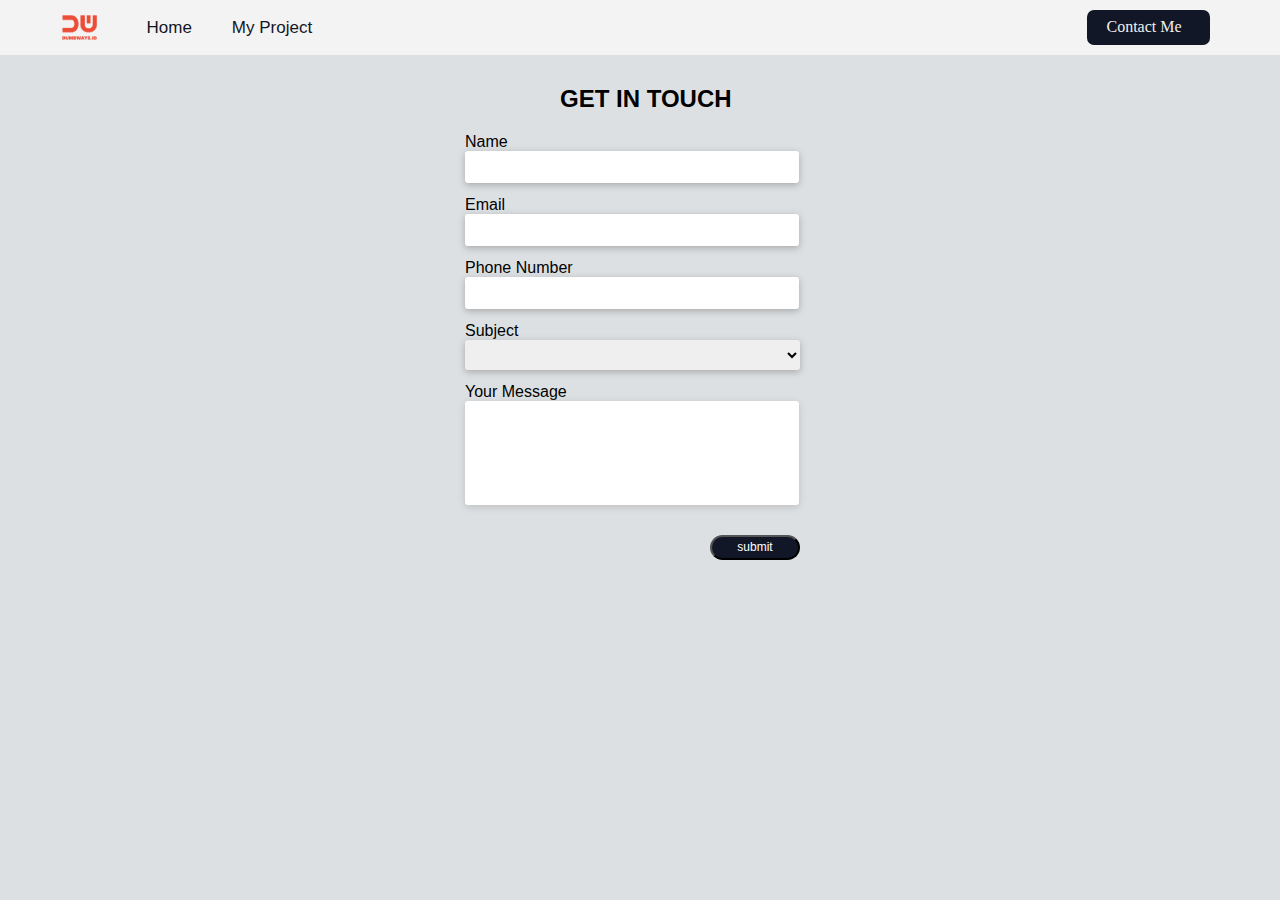
<file: day-2/contactme.html>
<!DOCTYPE html>
<html lang="en">

<head>
    <meta charset="UTF-8">
    <meta name="viewport" content="width=device-width, initial-scale=1.0">
    <title>Contact Me!</title>
</head>
<link rel="stylesheet" href="./assets/css/style.css">

<body>

    <nav>
        <div class="left">
            <img src="./assets/photo/logo.png" alt="">
            <ul>
                <li class="li1">
                    <a href="index.html">Home</a>
                </li>
                <li class="li2">
                    <a href="contactme.html">My Project</a>
                </li>
            </ul>
        </div>

        <div class="right">
            <div>
                <a href="../day-1/index.html" target="_blank">Contact Me</a>
            </div>
        </div>
    </nav>

    <div class="main">
        <div class="body">
            <h2>GET IN TOUCH</h2>

            <div class="form">
                <form action="">
                    <div class="">
                        <label for="name">Name</label><br>
                        <input id="name" type="text">
                    </div>
                    <div class="">
                        <label for="email">Email</label><br>
                        <input id="email" type="text">
                    </div>
                    <div class="">
                        <label for="phone">Phone Number</label><br>
                        <input id="phone" type="text">
                    </div>
                    <div>
                        <label>Subject</label><br>
                        <select>
                            <option hidden></option>
                            <option>Frontend Developer</option>
                            <option>Backend Developer</option>
                            <option>Fullstack Developer</option>
                        </select>
                    </div>
                    <div>
                        <label for="">Your Message</label><br>
                        <textarea name="" id="" cols="30" rows="10"></textarea>
                    </div>
                    <div class="button">
                        <button>submit</button>
                    </div>
                </form>
            </div>
        </div>
    </div>


</body>

</html>
</file>
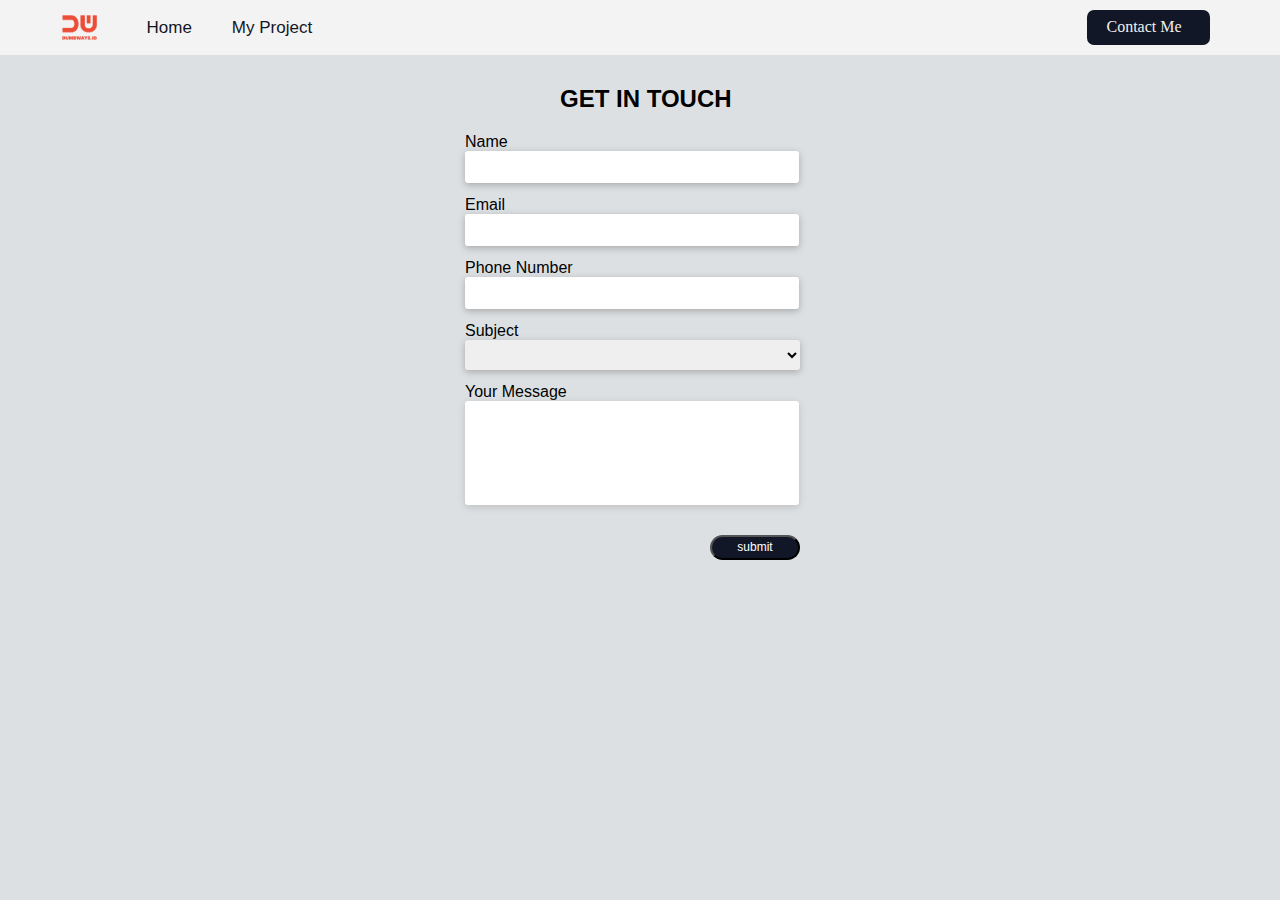
<file: day-3/contactme.html>
<!DOCTYPE html>
<html lang="en">

<head>
    <meta charset="UTF-8">
    <meta name="viewport" content="width=device-width, initial-scale=1.0">
    <title>Contact Me!</title>
</head>
<link rel="stylesheet" href="./assets/css/style.css">

<body>

    <nav>
        <div class="left">
            <img src="./assets/photo/logo.png" alt="">
            <ul>
                <li class="li1">
                    <a href="index.html">Home</a>
                </li>
                <li class="li2">
                    <a href="contactme.html">My Project</a>
                </li>
            </ul>
        </div>

        <div class="right">
            <div>
                <a href="../day-1/index.html" target="_blank">Contact Me</a>
            </div>
        </div>
    </nav>

    <div class="main">
        <div class="body">
            <h2>GET IN TOUCH</h2>

            <div class="form">
                <form action="">
                    <div class="">
                        <label for="name">Name</label><br>
                        <input id="name" type="text">
                    </div>
                    <div class="">
                        <label for="email">Email</label><br>
                        <input id="email" type="text">
                    </div>
                    <div class="">
                        <label for="phone">Phone Number</label><br>
                        <input id="phone" type="text">
                    </div>
                    <div>
                        <label>Subject</label><br>
                        <select id="subject">
                            <option hidden></option>
                            <option>Frontend Developer</option>
                            <option>Backend Developer</option>
                            <option>Fullstack Developer</option>
                        </select>
                    </div>
                    <div>
                        <label for="">Your Message</label><br>
                        <textarea name="" id="message" cols="30" rows="10"></textarea>
                    </div>
                    <div class="button">
                        <button type="button" onclick="getData()">submit</button>
                    </div>
                </form>
            </div>
        </div>
    </div>

<script src="./assets/js/script.js"></script>
</body>

</html>
</file>
<file: day-2/assets/css/style.css>
body{
    margin: 0;
    padding: 0;
    background-color: rgb(220,224,227);
}

.bordered{
    border: 1px solid black;
}

nav{
    background-color: rgb(244,243,243);
    height: 55px;
    width: 100%;
    display: flex;
    justify-content: space-around;
}

ul{
    display: flex;
}

li{
    margin-right: 20px;
}

li a{
    color: rgb(17,23,39);
    font-family: 'Gill Sans', 'Gill Sans MT', Calibri, 'Trebuchet MS', sans-serif;
    font-size: 17px;
}

img{
    width: 35px;
    height: 25px;
}

.li1{
    margin-right: 40px;
    margin-left: 10px;
}

.left{
    width: 30%;
    display: flex;
    align-items: center;
    margin-left: -9px;
    margin-right: 500px;
}

.right{
    display: flex;
    align-items: center;
}

.right div{
    background-color: rgb(17,23,39);
    width: 123px;
    height: 35px;
    border-radius: 7px;
}

.right div a{
    text-decoration: none;
    color: rgb(240,240,240);
    line-height: 33px;
    margin-left: 20px;
}

nav .left ul li a {
    text-decoration: none;
}

ul{
    list-style: none;
}

.main{
    display: flex;
    justify-content: center;
    width: 100%;
    height: 800px;
}

.body{
    margin-top: 10px;
    width: 500px;
    height: 600px;
}

h2{
    font-family: 'Segoe UI', Tahoma, Geneva, Verdana, sans-serif;
    margin-left: 170px;
}

.form{
    width: 350px;
    margin-left: 75px;
}

.form form div{
    margin-bottom: 13px;
}

label{
    font-family: 'Franklin Gothic Medium', 'Arial Narrow', Arial, sans-serif;
    font-weight: 500;
}

input{
    border: 0;
    border-radius: 3px;
    width: 330px;
    height: 30px;
    box-shadow: 0px 2px 7px rgb(167, 167, 167) ;
}

select{
    width: 335px;
    height: 30px;
    border: 0;
    border-radius: 3px;
    box-shadow: 0px 2px 7px rgb(167, 167, 167) ;
}

textarea{
    border-radius: 3px;
    border: 0;
    resize: none;
    width: 330px;
    height: 100px;
    box-shadow: 0px 2px 7px rgb(190, 190, 190) ;

}

.form form div button{
    margin-left: 245px;
    background-color: rgb(17,23,39);
    color: white;
    border-radius: 30px;
    width: 90px;
    height: 25px;
    font-size: 12px;
    margin-top: 13px;
}
</file>
<file: day-3/assets/css/style.css>
body{
    margin: 0;
    padding: 0;
    background-color: rgb(220,224,227);
}

.bordered{
    border: 1px solid black;
}

nav{
    background-color: rgb(244,243,243);
    height: 55px;
    width: 100%;
    display: flex;
    justify-content: space-around;
}

ul{
    display: flex;
}

li{
    margin-right: 20px;
}

li a{
    color: rgb(17,23,39);
    font-family: 'Gill Sans', 'Gill Sans MT', Calibri, 'Trebuchet MS', sans-serif;
    font-size: 17px;
}

img{
    width: 35px;
    height: 25px;
}

.li1{
    margin-right: 40px;
    margin-left: 10px;
}

.left{
    width: 30%;
    display: flex;
    align-items: center;
    margin-left: -9px;
    margin-right: 500px;
}

.right{
    display: flex;
    align-items: center;
}

.right div{
    background-color: rgb(17,23,39);
    width: 123px;
    height: 35px;
    border-radius: 7px;
}

.right div a{
    text-decoration: none;
    color: rgb(240,240,240);
    line-height: 33px;
    margin-left: 20px;
}

nav .left ul li a {
    text-decoration: none;
}

ul{
    list-style: none;
}

.main{
    display: flex;
    justify-content: center;
    width: 100%;
    height: 800px;
}

.body{
    margin-top: 10px;
    width: 500px;
    height: 600px;
}

h2{
    font-family: 'Segoe UI', Tahoma, Geneva, Verdana, sans-serif;
    margin-left: 170px;
}

.form{
    width: 350px;
    margin-left: 75px;
}

.form form div{
    margin-bottom: 13px;
}

label{
    font-family: 'Franklin Gothic Medium', 'Arial Narrow', Arial, sans-serif;
    font-weight: 500;
}

input{
    border: 0;
    border-radius: 3px;
    width: 330px;
    height: 30px;
    box-shadow: 0px 2px 7px rgb(167, 167, 167) ;
}

select{
    width: 335px;
    height: 30px;
    border: 0;
    border-radius: 3px;
    box-shadow: 0px 2px 7px rgb(167, 167, 167) ;
}

textarea{
    border-radius: 3px;
    border: 0;
    resize: none;
    width: 330px;
    height: 100px;
    box-shadow: 0px 2px 7px rgb(190, 190, 190) ;

}

.form form div button{
    margin-left: 245px;
    background-color: rgb(17,23,39);
    color: white;
    border-radius: 30px;
    width: 90px;
    height: 25px;
    font-size: 12px;
    margin-top: 13px;
}
</file>
